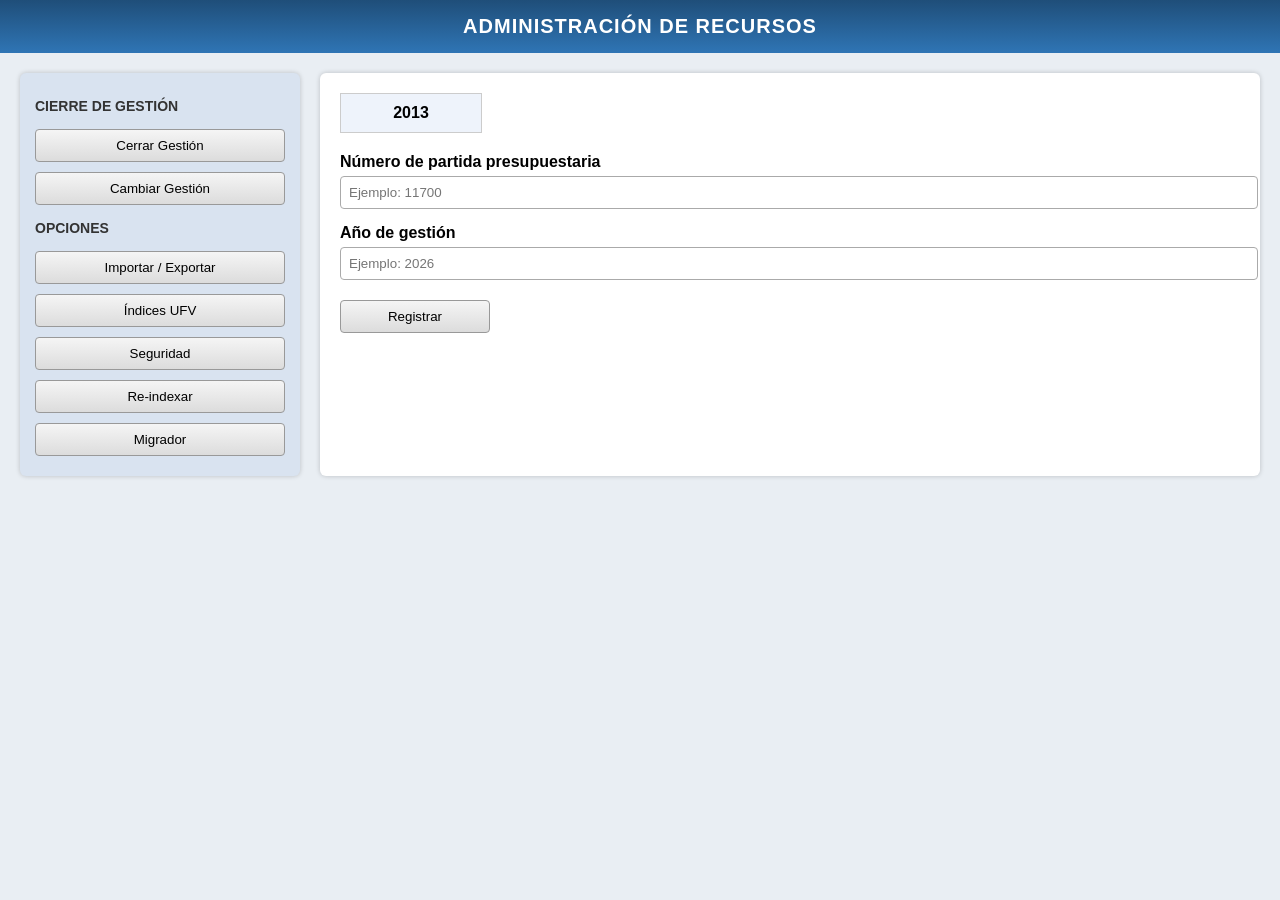
<file: pages/leading/menu/administradores/index.html>
<!DOCTYPE html>
<html lang="es">

<head>
    <meta charset="UTF-8">
    <meta name="viewport" content="width=device-width, initial-scale=1.0">
    <title>Administración de Recursos</title>

    <style>
        body {
            font-family: Arial, sans-serif;
            margin: 0;
            background: #e9eef3;
        }

        .header {
            background: linear-gradient(#1f4e79, #2f75b5);
            color: white;
            text-align: center;
            padding: 15px;
            font-size: 20px;
            font-weight: bold;
            letter-spacing: 1px;
        }

        .container {
            display: flex;
            padding: 20px;
            gap: 20px;
        }

        /* PANEL IZQUIERDO */
        .panel {
            width: 250px;
            background: #d9e3f0;
            padding: 15px;
            border-radius: 6px;
            box-shadow: 0 0 5px rgba(0, 0, 0, 0.2);
        }

        .panel h3 {
            margin: 10px 0;
            font-size: 14px;
            color: #333;
        }

        .btn {
            width: 100%;
            padding: 8px;
            margin: 5px 0;
            border: 1px solid #999;
            background: linear-gradient(#f5f5f5, #dcdcdc);
            cursor: pointer;
            border-radius: 4px;
        }

        .btn:hover {
            background: #cfd8dc;
        }

        /* PANEL DERECHO */
        .content {
            flex: 1;
            background: white;
            padding: 20px;
            border-radius: 6px;
            box-shadow: 0 0 5px rgba(0, 0, 0, 0.2);
        }

        .field {
            margin-bottom: 15px;
        }

        label {
            display: block;
            font-weight: bold;
            margin-bottom: 5px;
        }

        input {
            width: 100%;
            padding: 8px;
            border: 1px solid #aaa;
            border-radius: 4px;
        }

        .top-box {
            display: flex;
            justify-content: space-between;
            margin-bottom: 20px;
        }

        .year-box {
            background: #eef3fb;
            padding: 10px;
            border: 1px solid #ccc;
            width: 120px;
            text-align: center;
        }

        /* MODAL estilo FoxPro */
        .modal {
            position: fixed;
            top: 0;
            left: 0;
            width: 100%;
            height: 100%;
            background: rgba(0, 0, 0, 0.4);
            display: none;
            justify-content: center;
            align-items: center;
        }

        .modal-box {
            background: white;
            padding: 20px;
            border: 2px solid #333;
            text-align: center;
            width: 300px;
        }

        .modal-buttons {
            margin-top: 15px;
        }

        .modal-buttons button {
            padding: 5px 15px;
            margin: 0 5px;
            border: 1px solid #555;
            cursor: pointer;
        }

        .yes {
            background: #4caf50;
            color: white;
        }

        .no {
            background: #f44336;
            color: white;
        }
    </style>
</head>

<body>

    <div class="header">
        ADMINISTRACIÓN DE RECURSOS
    </div>

    <div class="container">

        <!-- PANEL IZQUIERDO -->
        <div class="panel">
            <h3>CIERRE DE GESTIÓN</h3>
            <button class="btn">Cerrar Gestión</button>
            <button class="btn">Cambiar Gestión</button>

            <h3>OPCIONES</h3>
            <button class="btn">Importar / Exportar</button>
            <button class="btn">Índices UFV</button>
            <button class="btn">Seguridad</button>
            <button class="btn">Re-indexar</button>
            <button class="btn">Migrador</button>
        </div>

        <!-- PANEL DERECHO -->
        <form id="adminForm" class="content">

            <div class="top-box">
                <div class="year-box">
                    <strong>2013</strong>
                </div>
            </div>

            <div class="field">
                <label>Número de partida presupuestaria</label>
                <input id="numero_partida" type="text" placeholder="Ejemplo: 11700">
            </div>

            <div class="field">
                <label>Año de gestión</label>
                <input id="anio_gestion" type="text" placeholder="Ejemplo: 2026">
            </div>

            <button type="submit" class="btn" style="width:150px;">Registrar</button>

        </form>
    </div>

    <!-- MODAL tipo FoxPro -->
    <div class="modal" id="modal">
        <div class="modal-box">
            <p>¿Es usted el único usuario del sistema?</p>
            <div class="modal-buttons">
                <button type="button" class="yes" onclick="confirmarEnvio()">Sí</button>
                <button type="button" class="no" onclick="closeModal()">No</button>
            </div>
        </div>
    </div>

    <script src="../../../../js/crud_admin.js">
    </script>

</body>

</html>
</file>
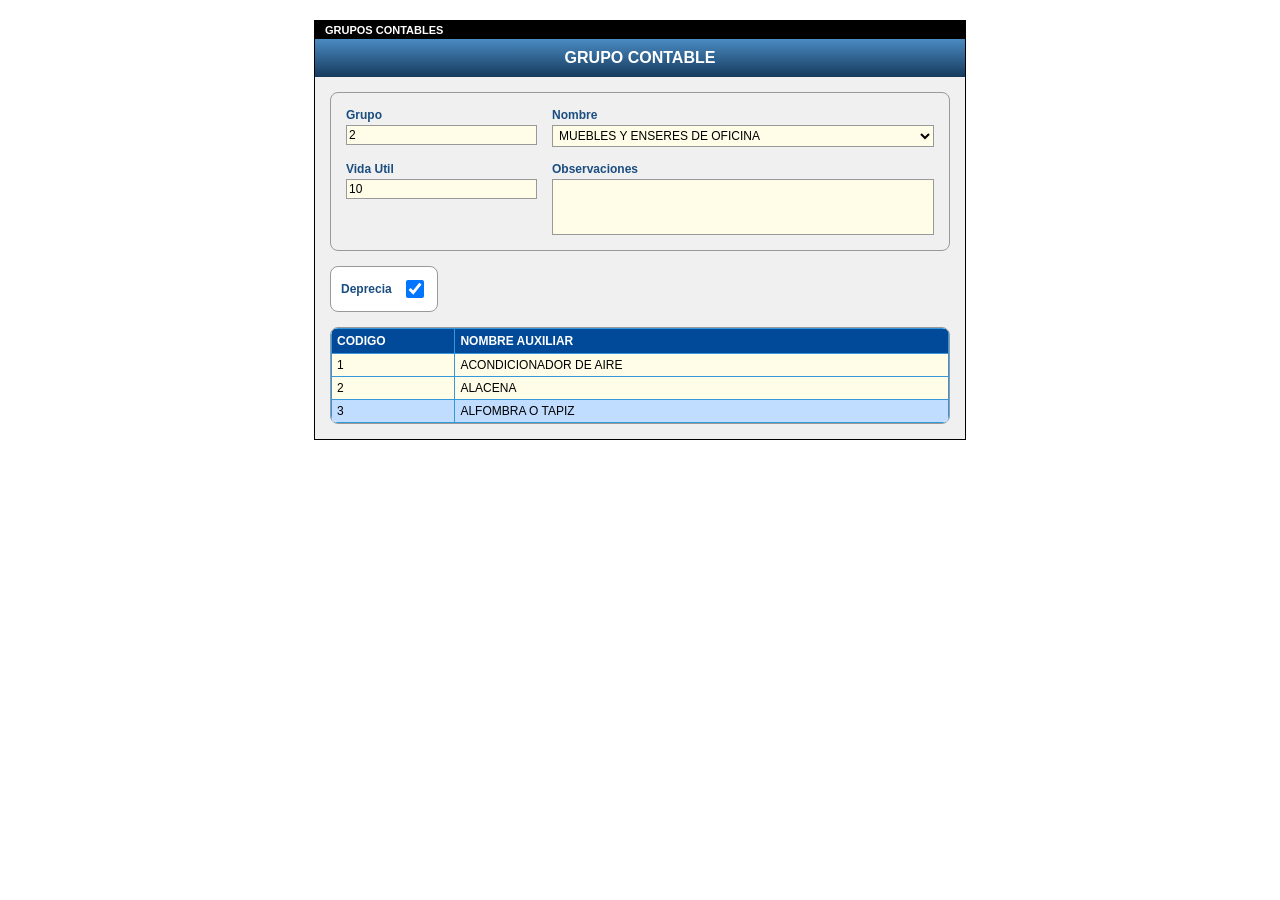
<file: pages/leading/menu/grupos_y_auxiliares/index.html>
<!DOCTYPE html>
<html lang="es">

<head>
    <meta charset="UTF-8">
    <meta name="viewport" content="width=device-width, initial-scale=1.0">
    <title>Grupos Contables</title>
    <link rel="stylesheet" href="../../../../css/styles_main/GruposContables.css">
</head>

<body>
    <div class="pantalla-grupo">
        <div class="zona-negra">GRUPOS CONTABLES</div>
        <div class="titulo-azul-brillante">GRUPO CONTABLE</div>

        <div class="cuerpo-formulario">
            <div class="cuadricula-datos">
                <div class="campo-pequeno">
                    <label>Grupo</label>
                    <input type="text" value="2" class="cuadrito-crema">
                </div>
                <div class="campo-grande">
                    <label>Nombre</label>
                    <select class="cuadrito-crema">
                        <option>MUEBLES Y ENSERES DE OFICINA</option>
                    </select>
                </div>
                <div class="campo-pequeno">
                    <label>Vida Util</label>
                    <input type="text" value="10" class="cuadrito-crema">
                </div>
                <div class="campo-grande">
                    <label>Observaciones</label>
                    <textarea class="cuadrito-crema-grande"></textarea>
                </div>
            </div>

            <div class="seccion-checkbox">
                <label>Deprecia</label>
                <input type="checkbox" checked>
            </div>

            <div class="contenedor-tabla">
                <table class="tabla-estilo-viejo">
                    <thead>
                        <tr>
                            <th style="width: 20%;">CODIGO</th>
                            <th>NOMBRE AUXILIAR</th>
                        </tr>
                    </thead>
                    <tbody>
                        <tr>
                            <td>1</td>
                            <td>ACONDICIONADOR DE AIRE</td>
                        </tr>
                        <tr>
                            <td>2</td>
                            <td>ALACENA</td>
                        </tr>
                        <tr class="linea-azul-claro">
                            <td>3</td>
                            <td>ALFOMBRA O TAPIZ</td>
                        </tr>
                    </tbody>
                </table>
            </div>
        </div>
    </div>
</body>

</html>
</file>
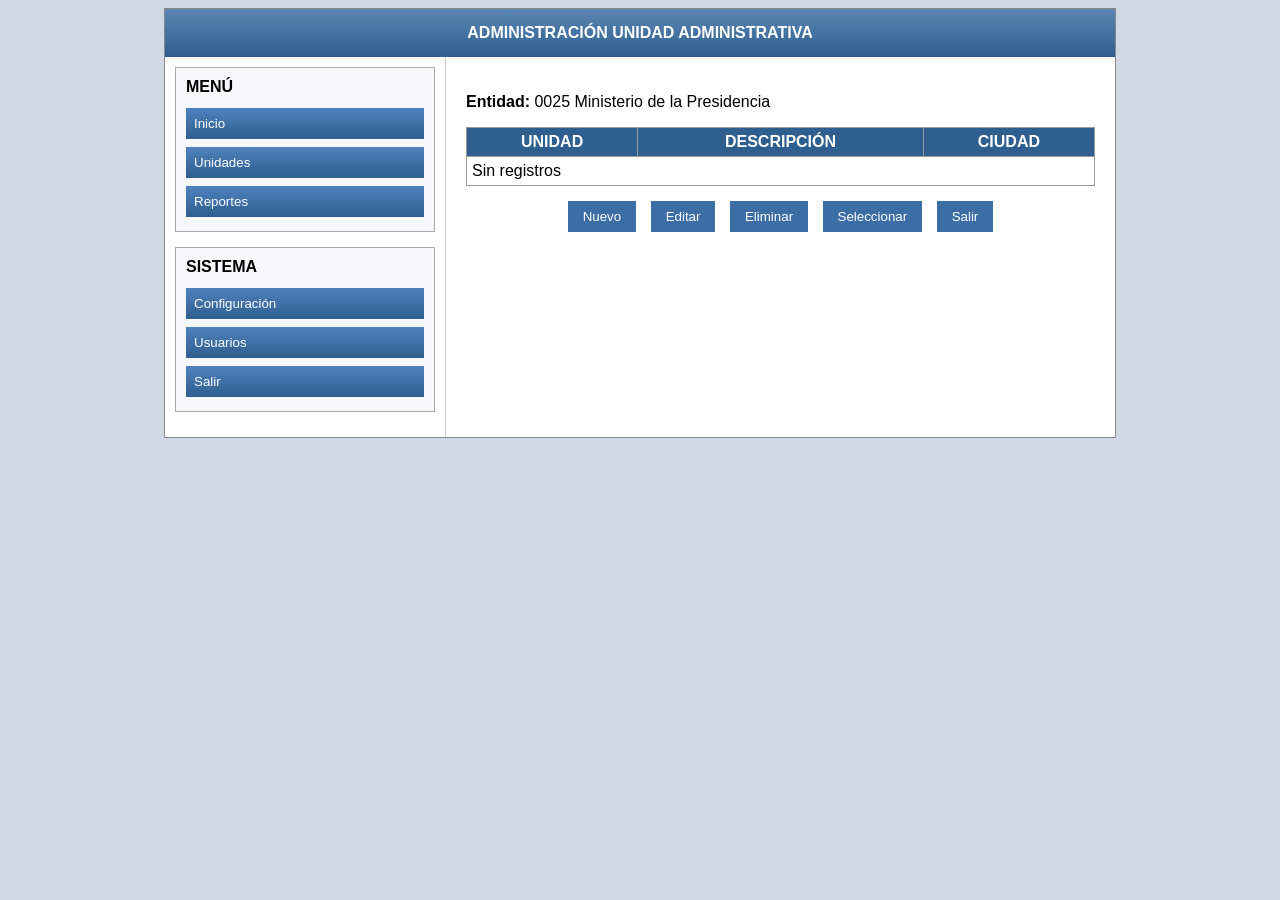
<file: pages/leading/menu/administrar_unidad/administracion_unidad/index.html>
<!DOCTYPE html>
<html lang="es">
<head>
<meta charset="UTF-8">
<title>Unidad Administrativa</title>

<style>
body { font-family: Arial; background:#cfd8e3; }

.container {
    width: 950px;
    margin:auto;
    background:white;
    border:1px solid #888;
}

.header {
    background: linear-gradient(#5b86b3,#2f5f8f);
    color:white;
    padding:15px;
    text-align:center;
    font-weight:bold;
}

.content { display:flex; }

.menu {
    width:260px;
    border-right:1px solid #ccc;
    padding:10px;
}

.group {
    border:1px solid #aaa;
    margin-bottom:15px;
    padding:10px;
    background:#f5f7fa;
}

.group-title {
    font-weight:bold;
    margin-bottom:8px;
}

.menu button {
    width:100%;
    margin:4px 0;
    padding:8px;
    background:linear-gradient(#4f81bd,#2f5f8f);
    color:white;
    border:none;
    text-align:left;
}

.main { flex:1; padding:20px; }

table {
    width:100%;
    border-collapse:collapse;
}

th, td {
    border:1px solid #999;
    padding:5px;
}

th {
    background:#2f5f8f;
    color:white;
}

.buttons {
    text-align:center;
    margin-top:10px;
}

.buttons button {
    margin:5px;
    padding:8px 15px;
    background:#3c6ea5;
    color:white;
    border:none;
}
</style>
</head>

<body>

<div class="container">

    <div class="header">ADMINISTRACIÓN UNIDAD ADMINISTRATIVA</div>

    <div class="content">

        <!-- MENÚ -->
        <div class="menu">

            <div class="group">
                <div class="group-title">MENÚ</div>
                <button onclick="volver()">Inicio</button>
                <button>Unidades</button>
                <button>Reportes</button>
            </div>

            <div class="group">
                <div class="group-title">SISTEMA</div>
                <button>Configuración</button>
                <button>Usuarios</button>
                <button>Salir</button>
            </div>

        </div>

        <!-- CONTENIDO -->
        <div class="main">

            <p><b>Entidad:</b> 0025 Ministerio de la Presidencia</p>

            <table>
                <tr>
                    <th>UNIDAD</th>
                    <th>DESCRIPCIÓN</th>
                    <th>CIUDAD</th>
                </tr>
                <tr>
                    <td colspan="3">Sin registros</td>
                </tr>
            </table>

            <div class="buttons">
                <button onclick="nuevo()">Nuevo</button>
                <button>Editar</button>
                <button>Eliminar</button>
                <button>Seleccionar</button>
                <button onclick="volver()">Salir</button>
            </div>

        </div>

    </div>
</div>

<script>
function nuevo(){
    alert("Crear nueva unidad");
}
function volver(){
    window.location.href="imagen3.html"; // vuelve a la primera pantalla
}
</script>

</body>
</html>
</file>
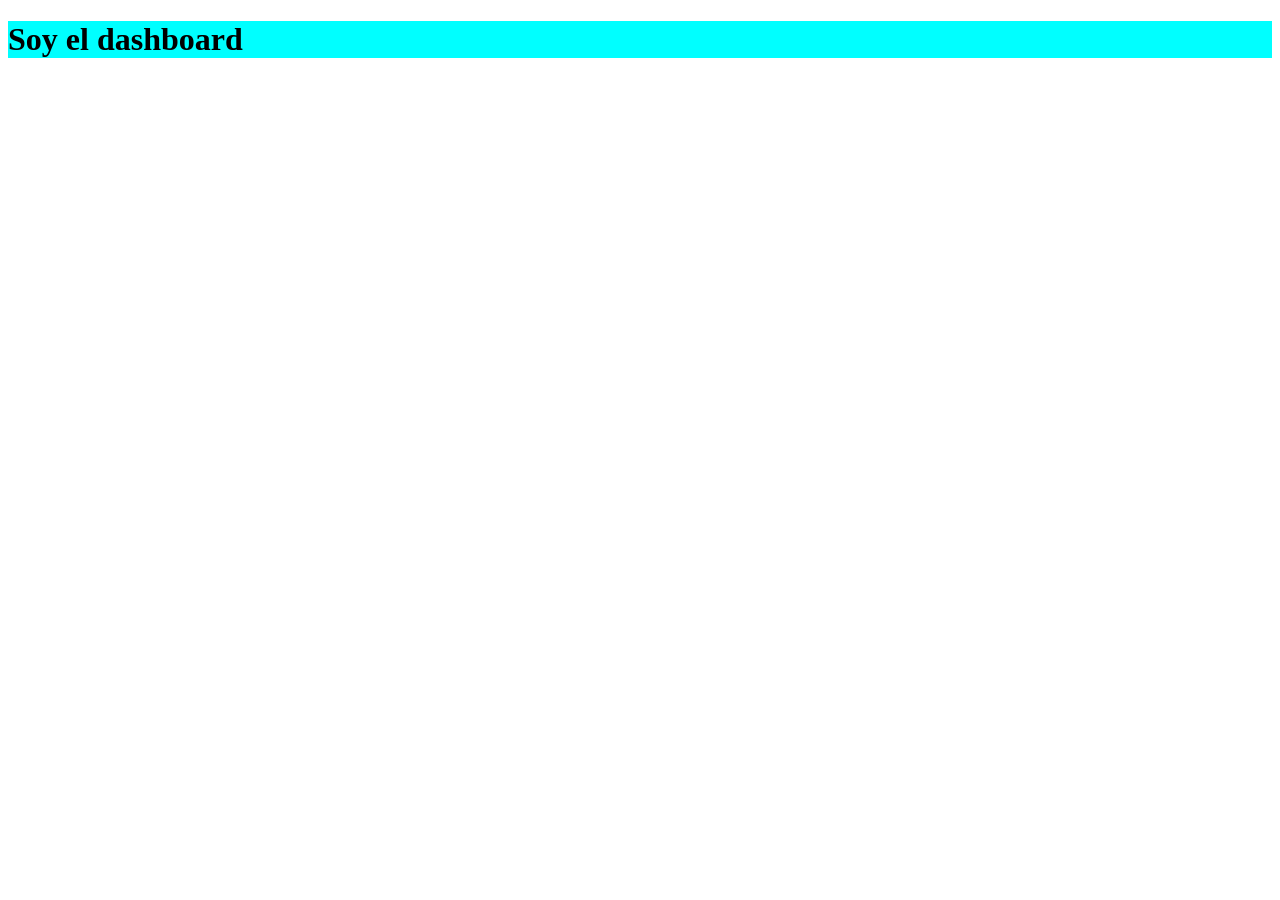
<file: Pages/dashboard.html>
<!DOCTYPE html>
<html lang="en">
<head>
    <meta charset="UTF-8">
    <meta name="viewport" content="width=device-width, initial-scale=1.0">
    <title>Document</title>
    <link rel="stylesheet" href="../Assests/css/style.css">
</head>
<body>
    <h1 class="da-dashboard">Soy el dashboard</h1>
</body>
</html>
</file>
<file: css/styles_main/GruposContables.css>
.pantalla-grupo {
    width: 650px;
    background-color: #f0f0f0;
    border: 1px solid #000;
    font-family: Arial, sans-serif;
    margin: 20px auto;
}

.zona-negra {
    background: black;
    color: white;
    font-size: 11px;
    padding: 3px 10px;
    font-weight: bold;
}

.titulo-azul-brillante {
    background: linear-gradient(to bottom, #4a8bc2, #163a5d);
    color: white;
    text-align: center;
    padding: 10px;
    font-weight: bold;
}

.cuerpo-formulario {
    padding: 15px;
}

.cuadricula-datos {
    display: grid;
    grid-template-columns: 1fr 2fr;
    gap: 15px;
    border: 1px solid #999;
    border-radius: 8px;
    padding: 15px;
    margin-bottom: 15px;
}

.campo-pequeno,
.campo-grande {
    display: flex;
    flex-direction: column;
}

.campo-pequeno label,
.campo-grande label {
    color: #1a4d80;
    font-weight: bold;
    font-size: 12px;
    margin-bottom: 3px;
}

.cuadrito-crema {
    border: 1px solid #999;
    background-color: #fffde7;
    padding: 2px;
    font-size: 12px;
}

.cuadrito-crema-grande {
    border: 1px solid #999;
    background-color: #fffde7;
    padding: 2px;
    height: 50px;
    resize: none;
    font-size: 12px;
}

.seccion-checkbox {
    display: flex;
    gap: 10px;
    align-items: center;
    margin-bottom: 15px;
    padding: 10px;
    background-color: white;
    border: 1px solid #999;
    border-radius: 8px;
    width: fit-content;
}

.seccion-checkbox label {
    color: #1a4d80;
    font-weight: bold;
    font-size: 12px;
    margin: 0;
}

.seccion-checkbox input[type="checkbox"] {
    width: 18px;
    height: 18px;
    cursor: pointer;
}

.contenedor-tabla {
    border: 1px solid #999;
    border-radius: 8px;
    overflow: hidden;
}

.tabla-estilo-viejo {
    width: 100%;
    border-collapse: collapse;
    background-color: white;
}

.tabla-estilo-viejo thead {
    background-color: #004a99;
    color: white;
}

.tabla-estilo-viejo th {
    padding: 5px;
    text-align: left;
    font-size: 12px;
    font-weight: bold;
    border: 1px solid #3498db;
}

.tabla-estilo-viejo td {
    padding: 4px 5px;
    font-size: 12px;
    border: 1px solid #3498db;
}

.tabla-estilo-viejo tbody tr {
    background-color: #fffde7;
}

.tabla-estilo-viejo tbody tr:hover {
    background-color: #e8f0fe;
}

.linea-azul-claro {
    background-color: #c0dcff !important;
}
</file>
<file: Assests/css/style.css>
da-dashboard, h1{
    background-color: aqua;
}
</file>
